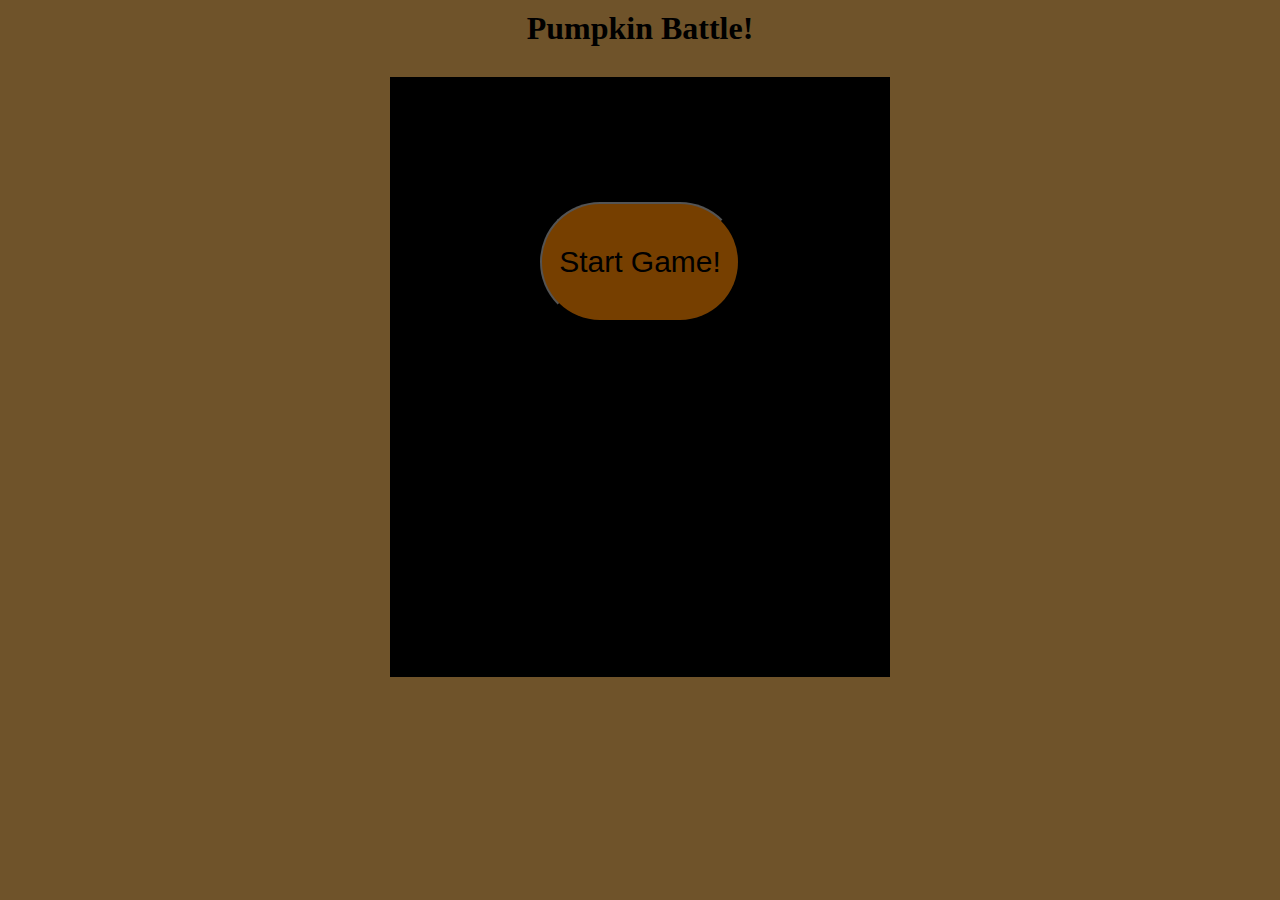
<file: index.html>
<!DOCTYPE html>
<!--[if lt IE 7]>      <html class="no-js lt-ie9 lt-ie8 lt-ie7"> <![endif]-->
<!--[if IE 7]>         <html class="no-js lt-ie9 lt-ie8"> <![endif]-->
<!--[if IE 8]>         <html class="no-js lt-ie9"> <![endif]-->
<!--[if gt IE 8]>      <html class="no-js"> <!--<![endif]-->
<html>
    <head>
        <meta charset="utf-8">
        <meta http-equiv="X-UA-Compatible" content="IE=edge">
        <title>Pumpkin Battle!</title>
        <meta name="description" content="">
        <meta name="viewport" content="width=device-width, initial-scale=1">
        <link rel="stylesheet" href="css/main.css">
    </head>
    <body>
        <!--[if lt IE 7]>
            <p class="browsehappy">You are using an <strong>outdated</strong> browser. Please <a href="#">upgrade your browser</a> to improve your experience.</p>
        <![endif]-->
        <header id="header">
            <h1>Pumpkin Battle!</h1>
        </header>
        <div id="introScreen"><input id="startButton" type="button" title="Start Game!" value="Start Game!"></div>
        <div id="battlePlan"></div>
        <div id="playerGarden"></div>
        <input id="gardenReady" type="button" title="Garden Ready" value="Garden Ready"></div>
        
        <script defer src="js/main.js">
        
        </script>
    </body>
</html>
</file>
<file: css/main.css>
body {
    background-color: #6F532A;
    text-align: center;
}
header {
    margin: 10px auto 30px;
    text-align: center;
    width: 500px;
    position: relative;
}
h1 {
    text-align: center;
    margin: 0 auto;
    width: 500px;
}
#introScreen {
    text-align: center;
    margin: 0 auto;
    width: 500px;
    height: 600px;
    position: relative;
    background-color: black;
}
#startButton {
    text-align: center;
    margin: 25% auto;
    width: 200px;
    height: 120px;
    border-radius: 60px;
    font-size: 30px;
    background-color: rgba(236, 126, 0, 50%);
}
#battlePlan {
    display: grid;
    grid-template-columns: 10% 10% 10% 10% 10% 10% 10% 10% 10% 10%;
    grid-template-rows: 10% 10% 10% 10% 10% 10% 10% 10% 10% 10%;
    margin: 0 auto 10px;
    text-align: center;
    color: #f7c89d;
}
#playerGarden {
    display: grid;
    grid-template-columns: 10% 10% 10% 10% 10% 10% 10% 10% 10% 10%;
    grid-template-rows: 10% 10% 10% 10% 10% 10% 10% 10% 10% 10%;
    margin: 0 auto;
    text-align: center;
    color: #a17d4b;
}
#gardenReady {
    display: none;
    text-align: center;
    margin: 0 auto;
    width: 100px;
    height: 80px;
    border-radius: 20px;
    font-size: 12px;
    background-color: rgba(236, 126, 0, 50%);
}
</file>
